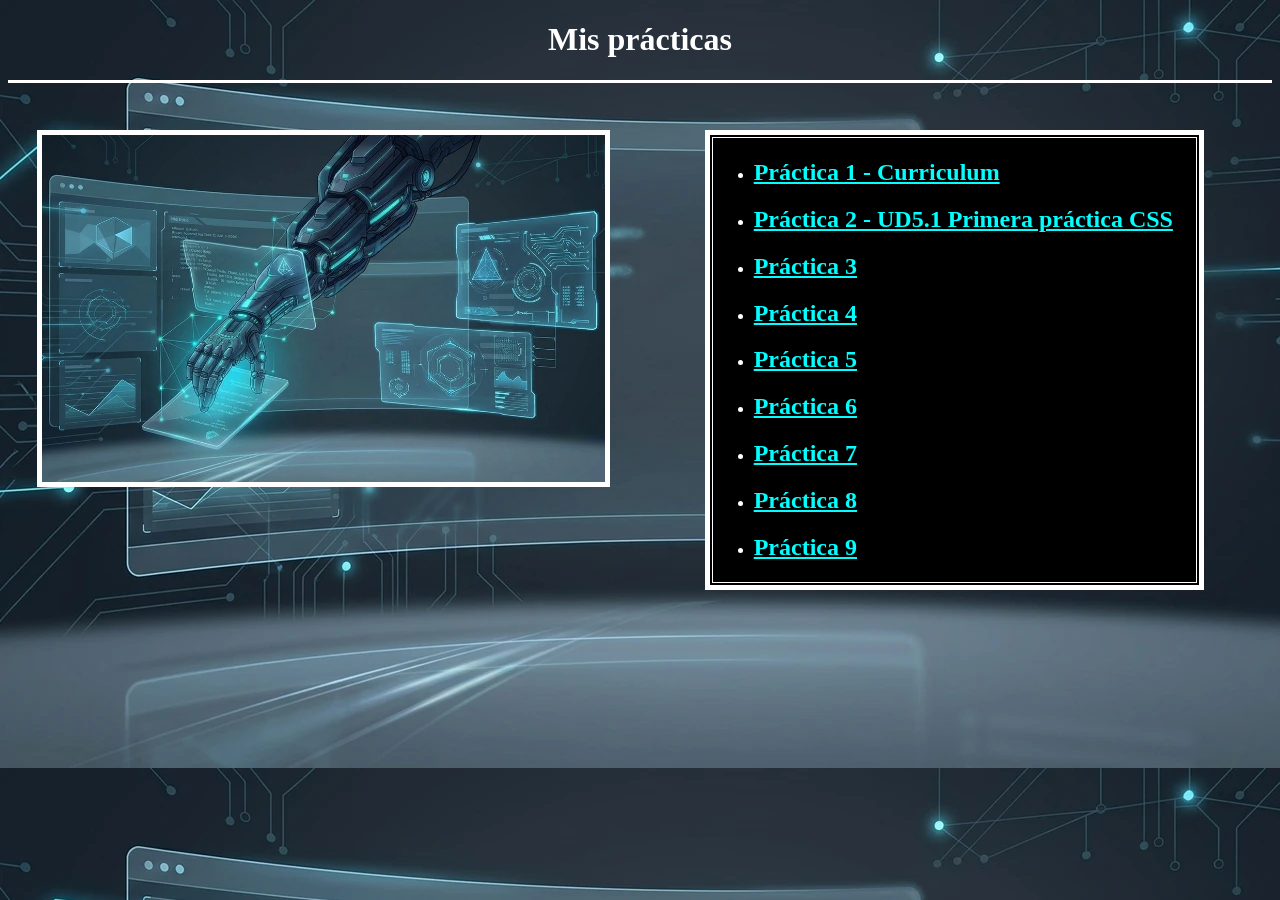
<file: index.html>
<!doctype html>
<html lang="en">

<head>
    <meta charset="UTF-8" />
    <meta name="viewport" content="width=device-width, initial-scale=1.0" />
    <title>Mis Prácticas</title>
</head>

<body background="images/fondo.webp" text="white" link="#00ffff" vlink="#00cccc" alink="#ffffff">
    <!-- Título principal centrado -->
    <div align="center">
        <h1>Mis prácticas</h1>
        <hr color="white" size="3" />
        <br>
        <br>
    </div>

    <!-- Tabla principal de la estructura -->
    <div>
        <table width="100%" border="0">
            <tr>
                <!-- Columna 1: Imagen a la izquierda -->
                <td width="50%" align="center" valign="top">
                    <img src="images/columna.webp" alt="Brazo robótico programando en holograma" width="90%"
                        border="5" />
                </td>

                <!-- Columna 2: Espacio separador central -->
                <td width="5%"></td>

                <!-- Columna 3: Lista de prácticas con marco negro -->
                <td width="40%" valign="top">
                    <table border="5" bordercolor="white" bgcolor="black" width="100%">
                        <tr>
                            <td>
                                <ul>
                                    <li><a href="p1/index.html" target="_blank">
                                            <h2>Práctica 1 - Curriculum</h2>
                                        </a></li>
                                    <li><a href="p2/index.html" target="_blank">
                                            <h2>Práctica 2 - UD5.1 Primera práctica CSS</h2>
                                        </a></li>
                                    <li><a href="p3/index.html" target="_blank">
                                            <h2>Práctica 3</h2>
                                        </a></li>
                                    <li><a href="p4/index.html" target="_blank">
                                            <h2>Práctica 4</h2>
                                        </a></li>
                                    <li><a href="p5/index.html" target="_blank">
                                            <h2>Práctica 5</h2>
                                        </a></li>
                                    <li><a href="p6/index.html" target="_blank">
                                            <h2>Práctica 6</h2>
                                        </a></li>
                                    <li><a href="p7/index.html" target="_blank">
                                            <h2>Práctica 7</h2>
                                        </a></li>
                                    <li><a href="p8/index.html" target="_blank">
                                            <h2>Práctica 8</h2>
                                        </a></li>
                                    <li><a href="p9/index.html" target="_blank">
                                            <h2>Práctica 9</h2>
                                        </a></li>
                                </ul>
                            </td>
                        </tr>
                    </table>
                </td>

                <!-- Margen derecho pequeño para equilibrar -->
                <td width="5%"></td>
            </tr>
        </table>
    </div>
</body>

</html>
</file>
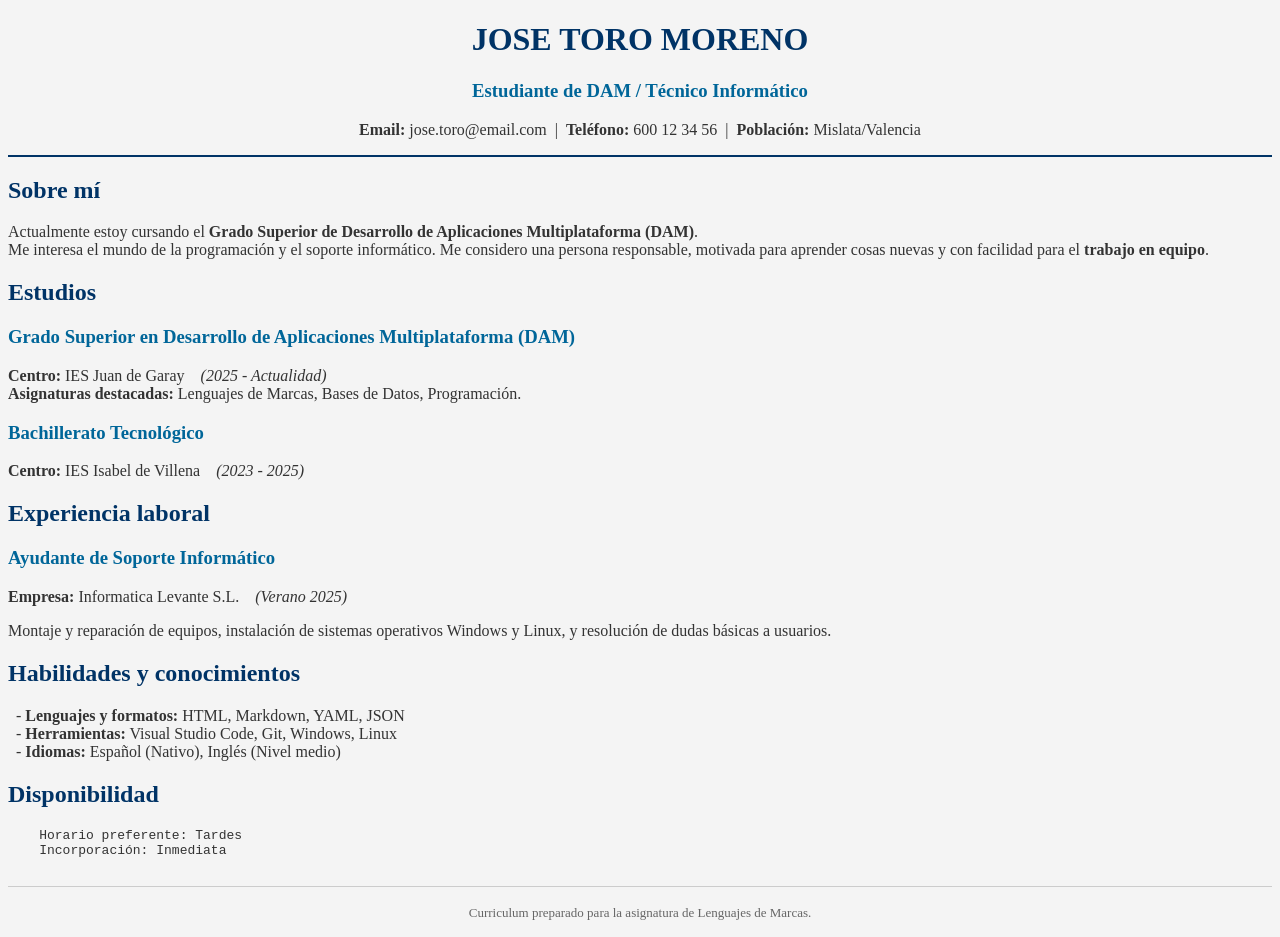
<file: p1/index.html>
<!doctype html>
<html>
  <head>
    <title>Curriculum Vitae - Jose Toro Moreno</title>
  </head>
  <body bgcolor="#f4f4f4" text="#333333">
    <center>
      <h1><font color="#003366">JOSE TORO MORENO</font></h1>
      <h3>
        <font color="#006699">Estudiante de DAM / Técnico Informático</font>
      </h3>
      <p>
        <b>Email:</b> jose.toro@email.com &nbsp;|&nbsp; <b>Teléfono:</b> 600 12
        34 56 &nbsp;|&nbsp; <b>Población:</b> Mislata/Valencia
      </p>
    </center>

    <hr size="2" color="#003366" />

    <h2><font color="#003366">Sobre mí</font></h2>
    <p align="left">
      Actualmente estoy cursando el
      <b>Grado Superior de Desarrollo de Aplicaciones Multiplataforma (DAM)</b>.<br/>
      Me interesa el mundo de la programación y el soporte informático. Me
      considero una persona responsable, motivada para aprender cosas nuevas y
      con facilidad para el <strong>trabajo en equipo</strong>.
    </p>

    <h2><font color="#003366">Estudios</font></h2>

    <h3>
      <font color="#006699"
        >Grado Superior en Desarrollo de Aplicaciones Multiplataforma (DAM)</font
      >
    </h3>
    <p>
      <b>Centro:</b> IES Juan de Garay &nbsp;&nbsp; <i>(2025 - Actualidad)</i
      ><br />
      <b>Asignaturas destacadas:</b> Lenguajes de Marcas, Bases de Datos,
      Programación.
    </p>

    <h3><font color="#006699">Bachillerato Tecnológico</font></h3>
    <p>
      <b>Centro:</b> IES Isabel de Villena &nbsp;&nbsp; <i>(2023 - 2025)</i>
    </p>

    <h2><font color="#003366">Experiencia laboral</font></h2>

    <h3><font color="#006699">Ayudante de Soporte Informático</font></h3>
    <p>
      <b>Empresa:</b> Informatica Levante S.L. &nbsp;&nbsp; <i>(Verano 2025)</i>
    </p>
    <p align="left">
      Montaje y reparación de equipos, instalación de sistemas operativos
      Windows y Linux, y resolución de dudas básicas a usuarios.
    </p>

    <h2><font color="#003366">Habilidades y conocimientos</font></h2>
    <p>
      &nbsp;&nbsp;-&nbsp;<b>Lenguajes y formatos:</b> HTML, Markdown, YAML,
      JSON<br />
      &nbsp;&nbsp;-&nbsp;<b>Herramientas:</b> Visual Studio Code, Git,
      Windows, Linux<br />
      &nbsp;&nbsp;-&nbsp;<b>Idiomas:</b> Español (Nativo), Inglés (Nivel
      medio)
    </p>

    <h2><font color="#003366">Disponibilidad</font></h2>
    <pre>
    Horario preferente: Tardes
    Incorporación: Inmediata
    </pre>

    <hr size="1" color="#cccccc" />

    <center>
      <p>
        <font size="2" color="#666666"
          >Curriculum preparado para la asignatura de Lenguajes de Marcas.</font
        >
      </p>
    </center>
  </body>
</html>
</file>
